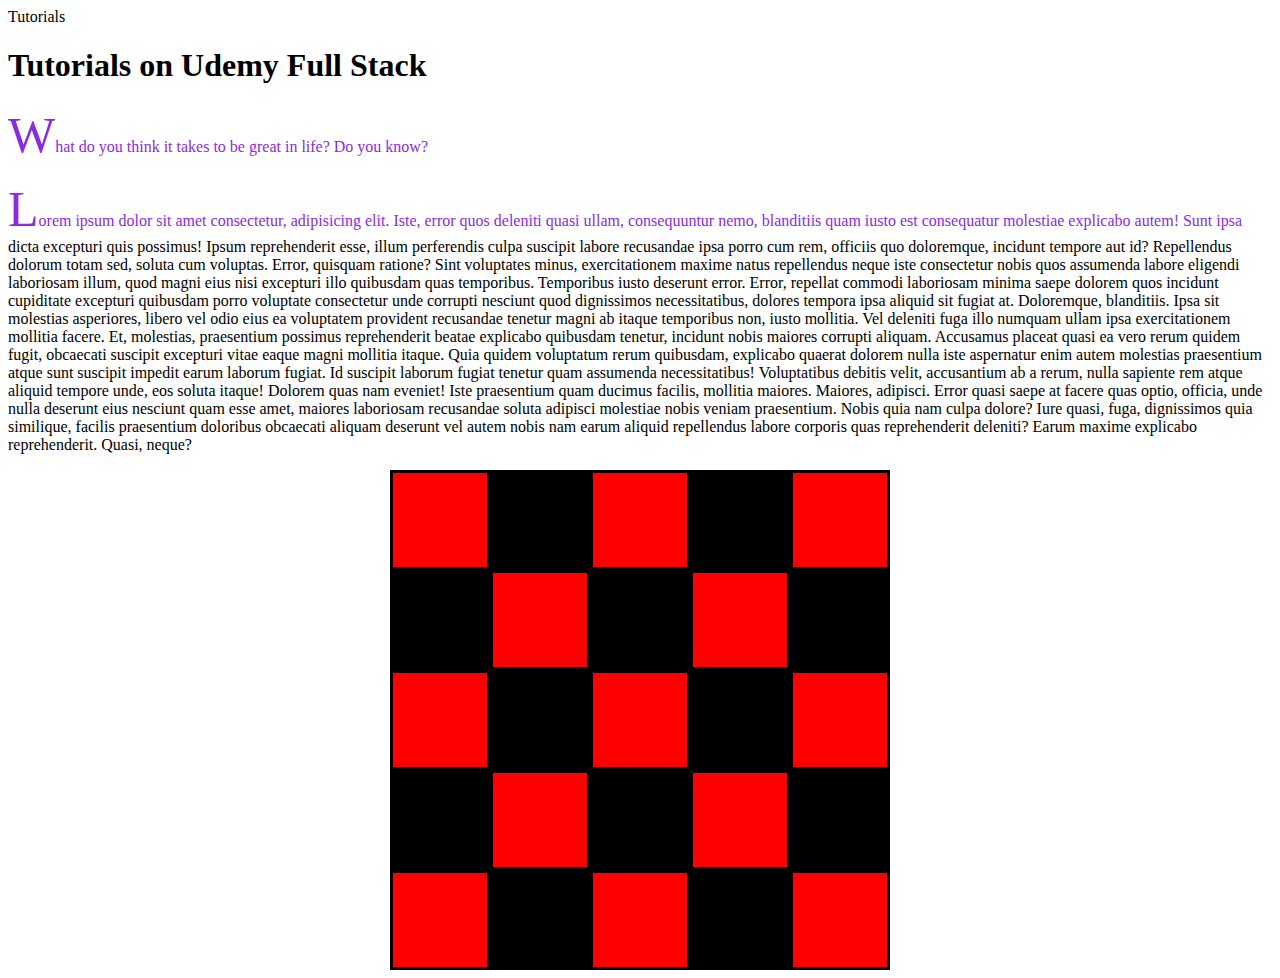
<file: index.html>
<!DOCTYPE html>
<html lang="en">
<head>
  <meta charset="UTF-8">
  <meta http-equiv="X-UA-Compatible" content="IE=edge">
  <meta name="viewport" content="width=device-width, initial-scale=1.0">
  <link rel="stylesheet" href="stylesheet.css"
  <title>Tutorials</title>
</head>
<body>

  <h1>Tutorials on Udemy Full Stack</h1>

  <p>What do you think it takes to be great in life? Do you know?</p>
  
  <p>Lorem ipsum dolor sit amet consectetur, adipisicing elit. Iste, error quos deleniti quasi ullam, consequuntur nemo, blanditiis quam iusto est consequatur molestiae explicabo autem! Sunt ipsa dicta excepturi quis possimus!
  Ipsum reprehenderit esse, illum perferendis culpa suscipit labore recusandae ipsa porro cum rem, officiis quo doloremque, incidunt tempore aut id? Repellendus dolorum totam sed, soluta cum voluptas. Error, quisquam ratione?
  Sint voluptates minus, exercitationem maxime natus repellendus neque iste consectetur nobis quos assumenda labore eligendi laboriosam illum, quod magni eius nisi excepturi illo quibusdam quas temporibus. Temporibus iusto deserunt error.
  Error, repellat commodi laboriosam minima saepe dolorem quos incidunt cupiditate excepturi quibusdam porro voluptate consectetur unde corrupti nesciunt quod dignissimos necessitatibus, dolores tempora ipsa aliquid sit fugiat at. Doloremque, blanditiis.
  Ipsa sit molestias asperiores, libero vel odio eius ea voluptatem provident recusandae tenetur magni ab itaque temporibus non, iusto mollitia. Vel deleniti fuga illo numquam ullam ipsa exercitationem mollitia facere.
  Et, molestias, praesentium possimus reprehenderit beatae explicabo quibusdam tenetur, incidunt nobis maiores corrupti aliquam. Accusamus placeat quasi ea vero rerum quidem fugit, obcaecati suscipit excepturi vitae eaque magni mollitia itaque.
  Quia quidem voluptatum rerum quibusdam, explicabo quaerat dolorem nulla iste aspernatur enim autem molestias praesentium atque sunt suscipit impedit earum laborum fugiat. Id suscipit laborum fugiat tenetur quam assumenda necessitatibus!
  Voluptatibus debitis velit, accusantium ab a rerum, nulla sapiente rem atque aliquid tempore unde, eos soluta itaque! Dolorem quas nam eveniet! Iste praesentium quam ducimus facilis, mollitia maiores. Maiores, adipisci.
  Error quasi saepe at facere quas optio, officia, unde nulla deserunt eius nesciunt quam esse amet, maiores laboriosam recusandae soluta adipisci molestiae nobis veniam praesentium. Nobis quia nam culpa dolore?
  Iure quasi, fuga, dignissimos quia similique, facilis praesentium doloribus obcaecati aliquam deserunt vel autem nobis nam earum aliquid repellendus labore corporis quas reprehenderit deleniti? Earum maxime explicabo reprehenderit. Quasi, neque?</p>
  
  <!--DON'T TOUCH ANYTHING IN THIS FILE!-->
    <div id="board">
      <div class="square"></div>
      <div class="square"></div>
      <div class="square"></div>
      <div class="square"></div>
      <div class="square"></div>
      <div class="square"></div>
      <div class="square"></div>
      <div class="square"></div>
      <div class="square"></div>
      <div class="square"></div>
      <div class="square"></div>
      <div class="square"></div>
      <div class="square"></div>
      <div class="square"></div>
      <div class="square"></div>
      <div class="square"></div>
      <div class="square"></div>
      <div class="square"></div>
      <div class="square"></div>
      <div class="square"></div>
      <div class="square"></div>
      <div class="square"></div>
      <div class="square"></div>
      <div class="square"></div>
      <div class="square"></div>
</body>
</html>
</file>
<file: stylesheet.css>
.square {
    width: 100px;
    height: 100px;
    box-sizing: border-box;
    border: 1px solid black;
  }

  .square:nth-of-type(1n){
    background-color:red;
    border: 3px solid black;
  }
  .square:nth-of-type(2n){
    background-color:black;
  }
  /* DO NOT TOUCH THIS FILE!!!  */
  /* THIS CODE WILL MAKE SENSE ONCE WE COVER FLEXBOX!  */
  #board {
    display: flex;
    margin: 0 auto;
    width: 500px;
    flex-wrap: wrap;
  }
  p::first-letter {
        font-size: 50px;
  }

  p::first-line {
    color:blueviolet;
  }
</file>
